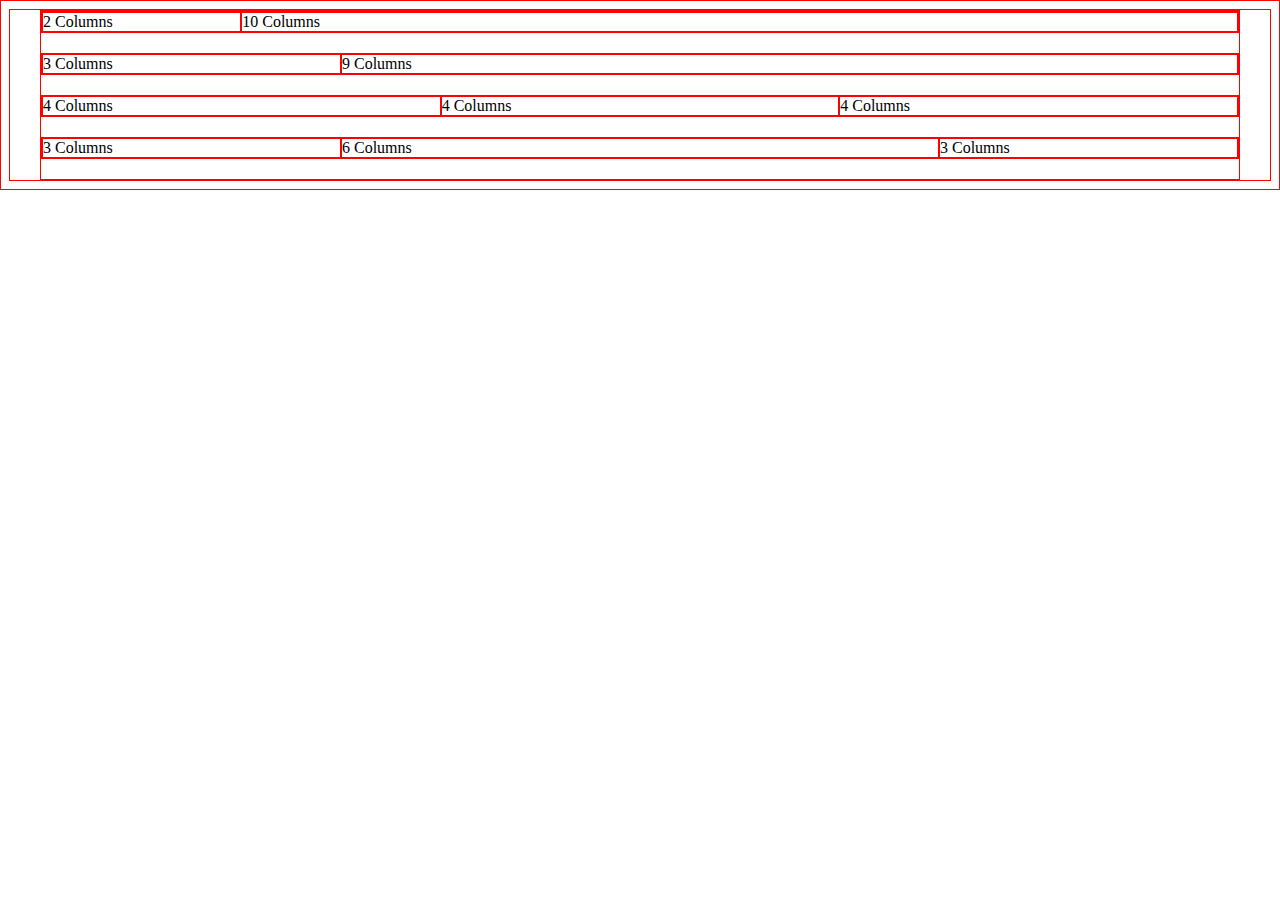
<file: MISC/framework/test.html>
<!DOCTYPE html>
<html>
<head>
  <meta charset="utf-8">
  <title>Framework Test Page</title>
  <link rel="stylesheet" href="css/main.css">
</head>
<body>
  <div class="grid">
    <div class="row">
      <div class="col-2">2 Columns</div>
      <div class="col-10">10 Columns</div>
    </div>
    <div class="row">
      <div class="col-3">3 Columns</div>
      <div class="col-9">9 Columns</div>
    </div>
    <div class="row">
      <div class="col-4">4 Columns</div>
      <div class="col-4">4 Columns</div>
      <div class="col-4">4 Columns</div>
    </div>
    <div class="row">
      <div class="col-3">3 Columns</div>
      <div class="col-6">6 Columns</div>
      <div class="col-3">3 Columns</div>
    </div>
  </div>
</body>
</html>
</file>
<file: MISC/framework/css/main.css>
* {
    border: 1px solid red !important;
}

* {
    -webkit-box-sizing: border-box;
    -moz-box-sizing: border-box;
    -ms-box-sizing: border-box;
    box-sizing: border-box;
}

.grid {
    margin: 0 auto;
    max-width: 1200px;
    width: 100%;
}

.row {
    width: 100%;
    margin-bottom: 20px;
    display: flex;
}

.col-1 {
    width: 8.33%;
}

.col-2 {
    width: 16.66%;
}

.col-3 {
    width: 25%;
}

.col-4 {
    width: 33.33%;
}

.col-5 {
    width: 41.66%;
}

.col-6 {
    width: 50%;
}

.col-7 {
    width: 58.33%;
}

.col-8 {
    width: 66.66%;
}

.col-9 {
    width: 75%;
}

.col-10 {
    width: 83.33%;
}

.col-11 {
    width: 91.66%;
}

.col-12 {
    width: 100%;
}
</file>
